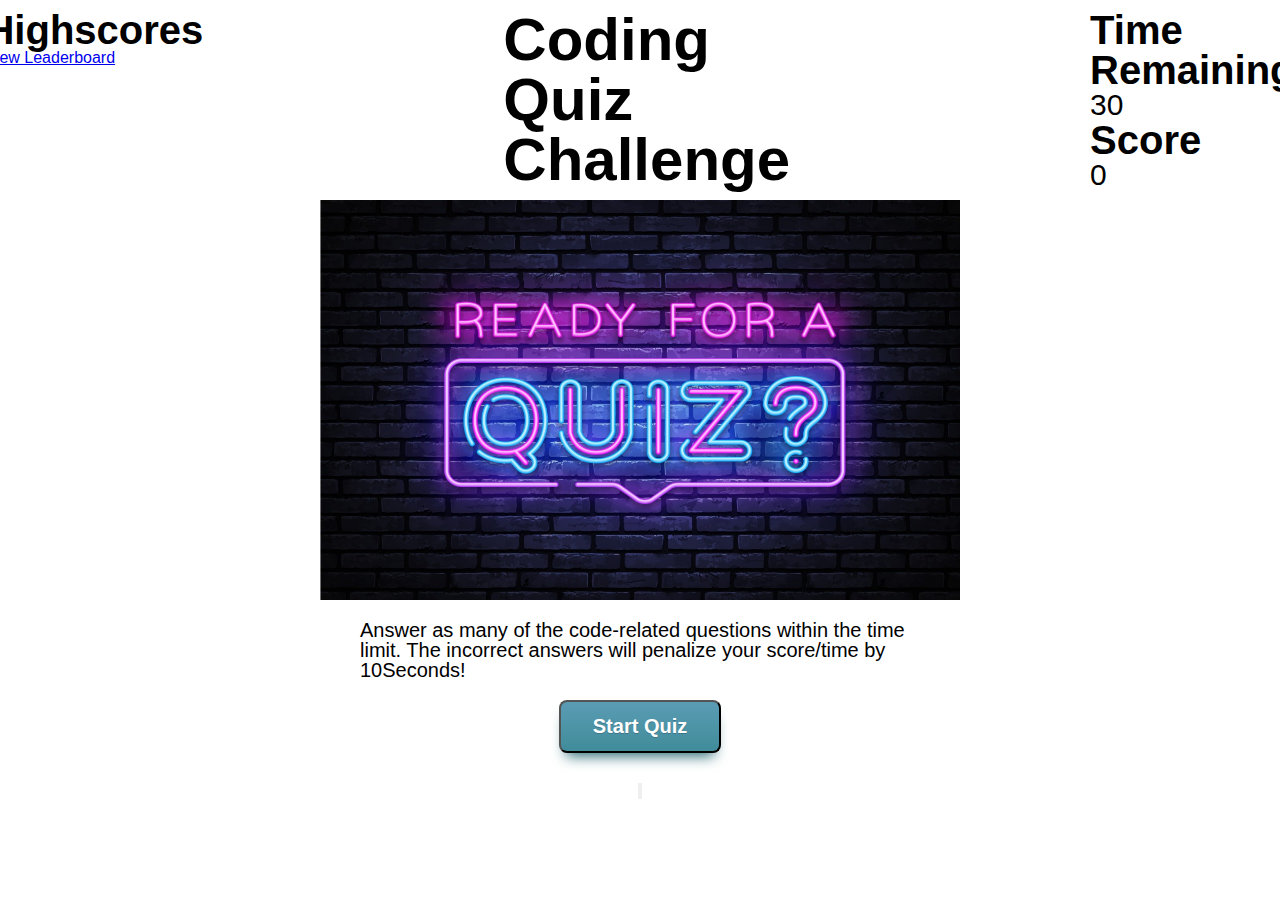
<file: index.html>
<!DOCTYPE html>
<html lang="en">

<head>
    <meta charset="utf-8" />
    <meta name="viewport" content="width=device-width, initial-scale=1.0, user-scalable=no" />
    <meta name="author" content="You" />
    <meta name="description" content="Online coding quiz built to test your fundamental knowledge" />

    <title>Online Coding Quiz</title>
    <link rel="stylesheet" href="assets/CSS/reset.css" />
    <link rel="stylesheet" href="assets/CSS/styles.css" />
</head>

<body>
    <header>
        <nav>
            <ol id="Highscores">
                <div>
                    <li>
                        <h2>Highscores</h2>
                    </li>
                    <p>

                    </p>
                    <p>

                    </p>
                    <p>

                    </p>
                </div>
                <div>
                    <a href="highscores.html" class>View Leaderboard</a>
                </div>
            </ol>
            <h1>Coding Quiz Challenge</h1>
            <div class="card-timer">
                <div class="timer-text">
                    <h2>Time Remaining</h2>
                    <div class="large-font timer-count">30</div>
                    <div class="hud">
                        <h2 class="hud-item">
                            Score
                        </h2>
                        <p class="hud-main-text" id="score">
                            0
                        </p>

                    </div>
                </div>
            </div>
        </nav>
    </header>
    <!-- Timer Card -->
    <main>
        <section id="img-section">
            <img src="./assets/images/ready-for-a-quiz.jpg" alt="Quiz Picture">
        </section>
        <!-- Start Button -------------------------------------------------------------->
        <section id="quiz-rules">
            <div id="rules" class="rules-container">
                <p>
                    Answer as many of the code-related questions within the time limit.
                    The incorrect answers will penalize your score/time by 10Seconds!
                </p>
                <button id="startButton">
                    Start Quiz
                </button>
            </div>

        </section>
        <!-- Questions ----------------------------------------------------------------->
        <div id="quiz" class="quiz">
            <p id="question"></p>
            <ul>
                <li>
                    <button id="answer1"></button>
                </li>
                <li>
                    <button id="answer2"></button>
                </li>
                <li>
                    <button id="answer3"></button>
                </li>
                <li>
                    <button id="answer4"></button>
                </li>
            </ul>
        </div>
        <!-- SUBMIT SECTION ----------------------------------------------------------->
        <section id="allDone" class="hidden allDone">
            <h3>All Done!</h3>
            <div id="userInfo">

                <label> Enter initials to join the Highscore Leaderboard </label>
                <input id="initials" type="text" placeholder="Inital here">
                <button type="submit" id="submit"> SUBMIT!</button>

            </div>
        </section>
    </main>




    <script src="assets/JS/script.js"></script>
</body>

</html>
</file>
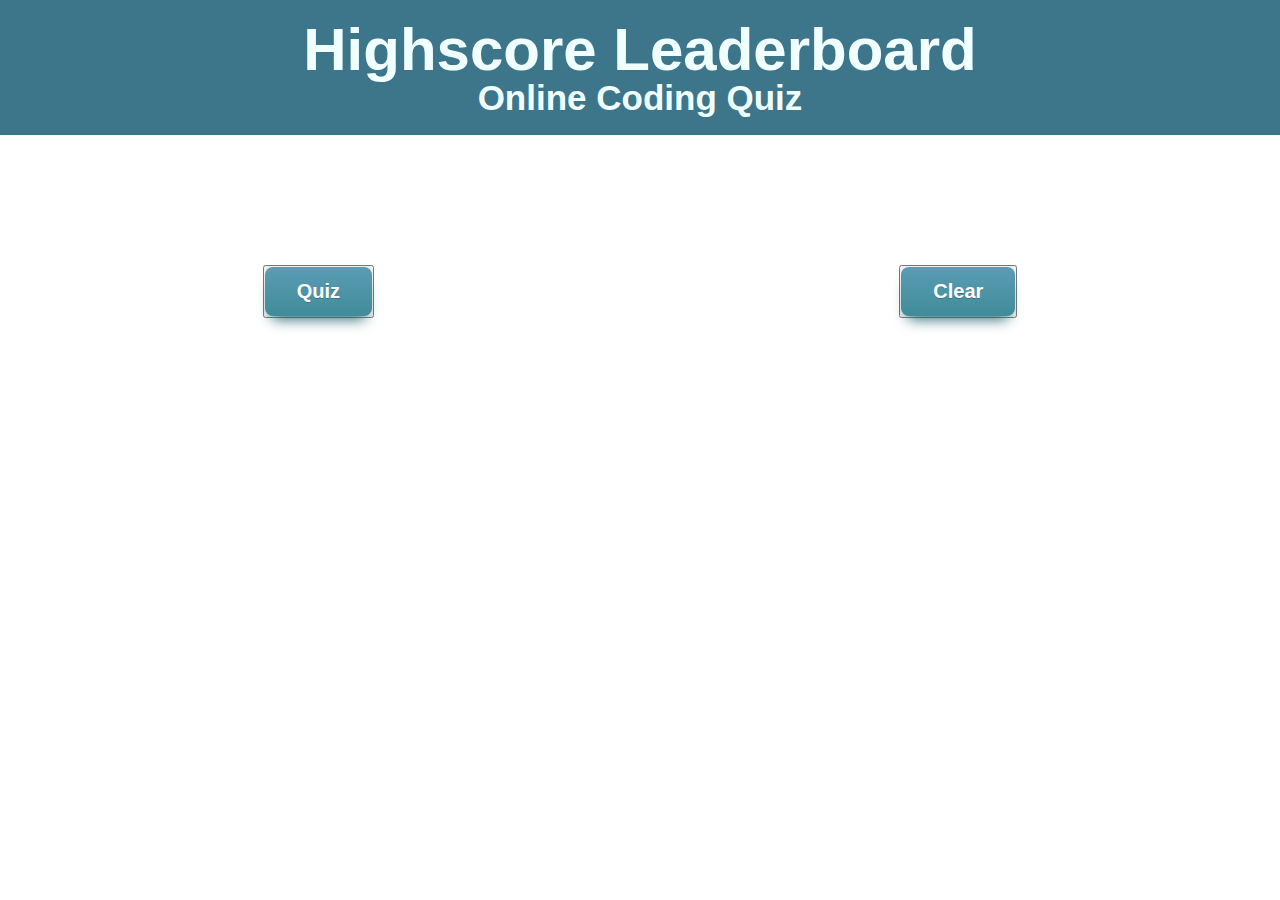
<file: highscores.html>
<!DOCTYPE html>
<html lang="en">

<head>
    <!-- Meta tags -->
    <meta charset="utf-8" />
    <meta name="viewport" content="width=device-width, initial-scale=1.0, user-scalable=no" />
    <meta name="author" content="You" />
    <meta name="description" content="Write a description of your website for search engines here" />

    <!-- Page title -->
    <title>Online Coding Quiz Highscore Leaderboard</title>

    <!-- CSS files -->
    <link rel="stylesheet" href="assets/CSS/reset.css" />
    <link rel="stylesheet" href="assets/CSS/highscore-styles.css" />

    <!-- JS files -->
    <script src="assets/JS/highscores.js" defer></script>
</head>

<body>
    <header>
        <h1 id="highscore-leaderboard">
            Highscore Leaderboard
        </h1>
        <h2 id="online-coding-quiz">
            Online Coding Quiz
        </h2>
    </header>
    <!-- Highscores list------------------------------------------------------------------------------------------------------->
    <main>
        <section id="highscore">
            <p>
                
            </p>
            <p>
               
            </p>
            <p>
                
            </p>
        </section>
        <div class="highscorebuttons">
            <button>
                <a href="index.html" class="Button">Quiz</a>
            </button>
            <button>
                <a href="index.html" class="Button">Clear</a>
            </button>
        </div>
    </main>






</body>

</html>
</file>
<file: assets/CSS/styles.css>
header {
    display: flex;
    justify-content: center;
    padding: 10px;
}

nav {
    display: flex;
}

.card-timer {
    display: flex;
    justify-content: flex-end;
}

h1 {
    display: flex;
    justify-content: center;
    padding-left: 300px;
    font-size: 60px;
}


h2 {
    font-size: 40px;
}

.Highscores {
    font-size: 20px;
    text-decoration: none;
}

p a {
    padding-bottom: 10px;
    font-size: 20px;
}


.timer-text {
font-size: 30px;
padding-left: 300px;
}

main {
    display: flex;
    justify-content: center;
    flex-direction: column;
    align-content: center;
}

#img-section {
    display:flex;
    justify-content: center;
}

img {
    width: 50%;
    height: 400px;
}

#rules p {
    display: flex;
    justify-content: center;
    align-content: center;
    font-size: 20px;
    width:600px;
    padding: 20px;
}

#quiz-rules {
    display: flex;
    justify-content: center;
    align-items: center;
    flex-direction: column;
}

.rules-container {
    display: flex;
    justify-content: center;
    align-items: center;
    flex-direction: column;
}

/* button wont center---------------------------- */
button {
    display: flex;
    justify-content: center;
    /* align-items: center; */
}



#startButton {
	box-shadow: 0px 10px 14px -7px #276873;
	background:linear-gradient(to bottom, #599bb3 5%, #408c99 100%);
	background-color:#599bb3;
	border-radius:8px;
	display:inline-block;
	cursor:pointer;
	color:#ffffff;
	font-family:Arial;
	font-size:20px;
	font-weight:bold;
	padding:13px 32px;
	text-decoration:none;
	text-shadow:0px 1px 0px #3d768a;
}
#startButton:hover {
	background:linear-gradient(to bottom, #408c99 5%, #599bb3 100%);
	background-color:#408c99;
}
#startButton:active {
	position:relative;
	top:1px;
}


.quiz {
    display: flex;
    flex-direction: column;
    align-items: center;
}
#question li {
    display:flex;
    justify-content: center;
}

#question {
    font-size: 25px;
    padding: 15px
}

.allDone {
    display: flex;
    justify-content: center;
    flex-direction: column;
    align-items: center;
    font-size: 50px;
}

#userInfo {
    display: flex;
    justify-content: center;
    flex-direction: column;
    align-items: center;
}

#initials {
    display: flex;
    justify-content: center;
    flex-direction: column;
    align-items: center;
    font-size: 20px;
}

#submit {
    font-size: 20px;
}

h3 {
    display: flex;
    justify-content: center;
}

.hidden {
    display: none;
}

#allDone {
    font-size: 35px;
}
</file>
<file: assets/CSS/highscore-styles.css>
header {
    display: flex;
    justify-content: center;
    flex-direction: column;
    font-size: 60px;
    color: azure;
    padding: 20px;
    align-items: center;
    background-color: #3d768a;
}

#online-coding-quiz {
    font-size: 35px;
}

#highscore {
   
    justify-content: flex-start;
    flex-direction: column;
    font-size: 24px;
    padding: 20px;
    margin-left: 100px;
}

p {
    padding: 15px;
}

.highscorebuttons {
    display: flex;
    justify-content: space-around;
}

button {
display: flex;
flex-direction: row;

}

.Button {
	box-shadow: 0px 10px 14px -7px #276873;
	background:linear-gradient(to bottom, #599bb3 5%, #408c99 100%);
	background-color:#599bb3;
	border-radius:8px;
	display:inline-block;
	cursor:pointer;
	color:#ffffff;
	font-family:Arial;
	font-size:20px;
	font-weight:bold;
	padding:13px 32px;
	text-decoration:none;
	text-shadow:0px 1px 0px #3d768a;
}
.Button:hover {
	background:linear-gradient(to bottom, #408c99 5%, #599bb3 100%);
	background-color:#408c99;
}
.Button:active {
	position:relative;
	top:1px;
}
</file>
